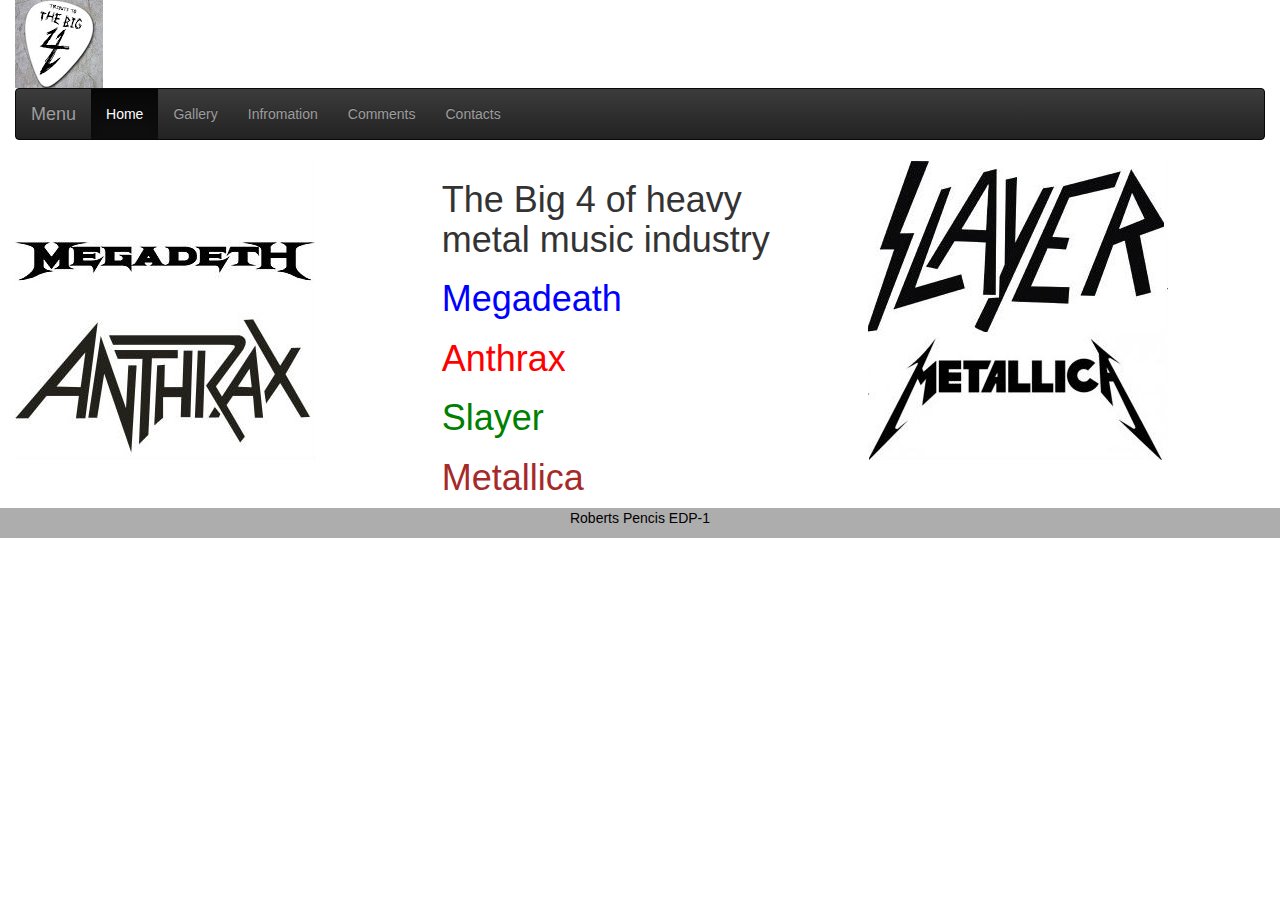
<file: index.html>
<!DOCTYPE html>
<html lang="en">
<head>
	<meta charset="UTF-8">		
	<meta name="viewport" content="width=device-width, initial-scale=1, maximum-scale=1">
	<link rel="stylesheet" href="./lib/bootstrap-3.3.6-dist/css/bootstrap.min.css">
	<link rel="stylesheet" href="./lib/bootstrap-3.3.6-dist/css/bootstrap-theme.min.css">
	<link rel="stylesheet" href="./lib/css.css">
	<link rel="icon" href="./Pictures/favicon.ico" type="image/x-icon">

	<title>The Legendary 4 of Hevy metal music </title>

</head>
<body>
	<section class = "container-fluid">
<header class = "row">
		<h1 class = "hide">Logo</h1>
		<div class = "col-md-6"  style = "background-color:#fffffff; ">
		<img src = "./Pictures/icon.jpg" />	
		</div>		
</header>
	<div class = "row">
			<div class = "col-md-12">
				<nav class="navbar navbar-inverse">
				    <div class="navbar-header">
				      <button type="button" class="navbar-toggle" data-toggle="collapse" data-target="#izvelne">
				        <span class="icon-bar"></span>
				        <span class="icon-bar"></span>
				        <span class="icon-bar"></span>                       
				      </button>
				      <a class="navbar-brand" href="#">Menu</a>
				    </div>
				    <div class="collapse navbar-collapse" id="izvelne">
				      <ul class="nav navbar-nav">
				        <li class="active"><a href="index.html">Home</a></li>
				        <li><a href="gallery.html">Gallery</a></li>
						<li><a href="info.html">Infromation</a></li>
						<li><a href="comments.html">Comments</a></li>
						<li ><a href="contacts.html">Contacts</a></li>
					  </ul>
				    </div>
				</nav>
			</div>
		</div>
		<section class = "row">
		<aside class = "col-md-4">				
				<img src = "./Pictures/MegAntLogo.jpg" />
		</aside>
		<main class="col-md-4">
			<h1>The Big 4 of heavy metal music industry</h1>
			<article>
				<h1 style="color:blue;">Megadeath</h1>			
			</article>
			<article>
				<h1 style="color:red;">Anthrax</h1>			
			</article>
			<article>
				<h1 style="color:green;">Slayer</h1>				
			</article>
			<article>
				<h1 style="color:brown;">Metallica</h1>				
			</article>
		</main>
		<aside class="col-md-4">
				<img src = "./Pictures/MetSlayLogo.jpg" />
			</aside>
		</section>
	
	<div class = "row">
	<footer class="col-md-12" style = "background-color:#ADADAD;">
		<h1  class = "hide">Autors</h1>
		<p>Roberts Pencis EDP-1</p>
	</footer>
	</div>
	</section>
<script src="./lib/jquery-2.1.4.min.js"></script>
<script src="./lib/bootstrap-3.3.6-dist/js/bootstrap.min.js"></script>	
</body>
</html>
</file>
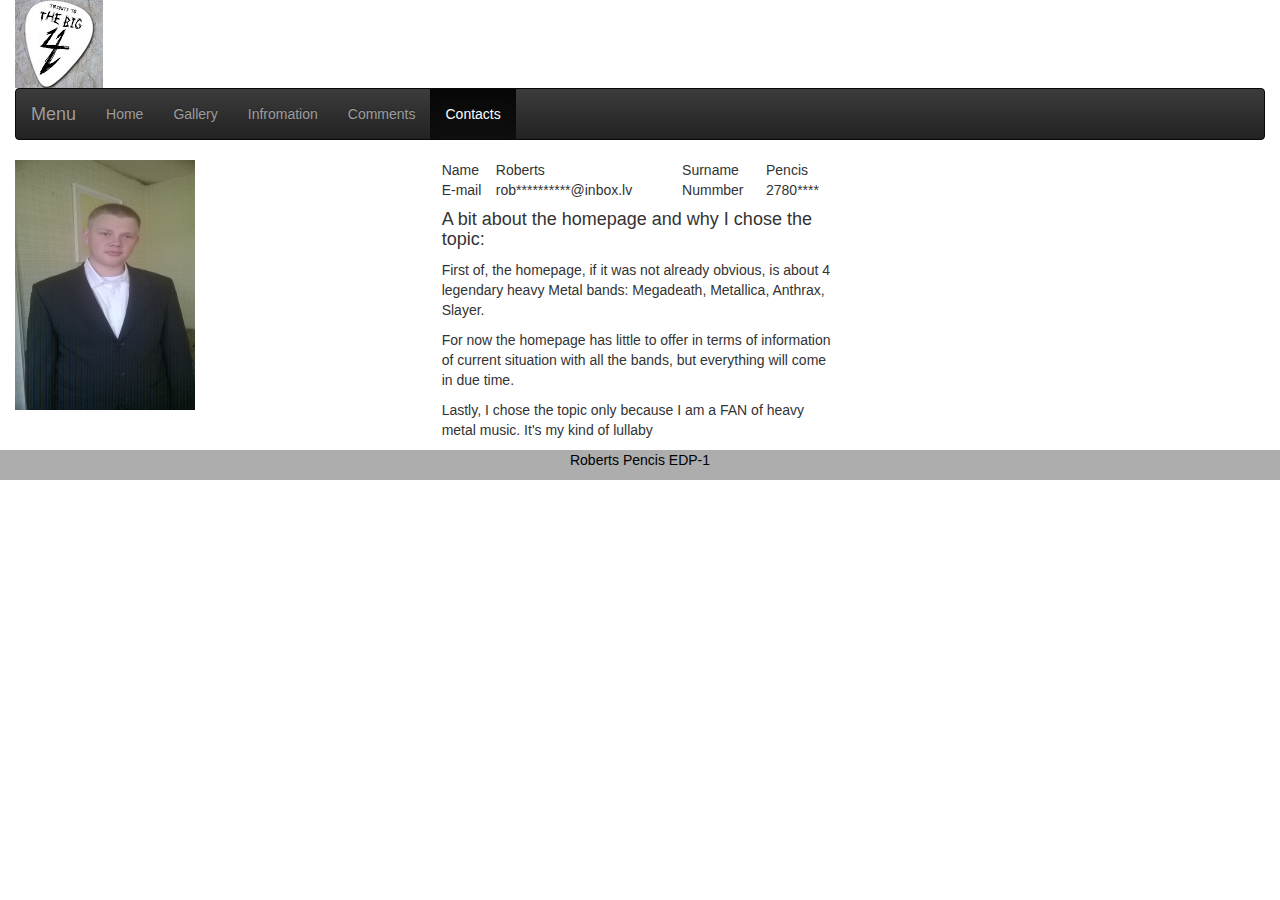
<file: contacts.html>
<!DOCTYPE html>
<html lang="en">
<head>
	<head>
	<meta charset="UTF-8">		
	<meta name="viewport" content="width=device-width, initial-scale=1, maximum-scale=1">
	<link rel="stylesheet" href="./lib/bootstrap-3.3.6-dist/css/bootstrap.min.css">
	<link rel="stylesheet" href="./lib/bootstrap-3.3.6-dist/css/bootstrap-theme.min.css">
	<link rel="stylesheet" href="./lib/css.css">
	<link rel="icon" href="./Pictures/favicon.ico" type="image/x-icon">

	<title>The Legendary 4 of Hevy metal music </title>

</head>
<body>
	<section class = "container-fluid">
	<header class = "row">
		<h1 class = "hide">Logo</h1>
		<div class = "col-md-12"  style = "background-color:#fffffff; ">
		<img src = "./Pictures/icon.jpg" />	
		</div>		
	</header><div class = "row">
			<div class = "col-md-12">
				<nav class="navbar navbar-inverse">
				    <div class="navbar-header">
				      <button type="button" class="navbar-toggle" data-toggle="collapse" data-target="#izvelne">
				        <span class="icon-bar"></span>
				        <span class="icon-bar"></span>
				        <span class="icon-bar"></span>                       
				      </button>
				      <a class="navbar-brand" href="#">Menu</a>
				    </div>
				    <div class="collapse navbar-collapse" id="izvelne">
				      <ul class="nav navbar-nav">
				        <li><a href="index.html">Home</a></li>
				        <li ><a href="gallery.html">Gallery</a></li>
						<li><a href="info.html">Infromation</a></li>
						<li><a href="comments.html">Comments</a></li>
						<li class="active"><a href="contacts.html">Contacts</a></li>
				      </ul>
				    </div>
				</nav>
			</div>
		</div>
<section class = "row">
	<aside class = "col-md-4">				
			<img src = "./Pictures/Profile.jpg" height="250" width="180" />
	</aside>		
	<main class="col-md-4">
		<table style="width:100%">
			  <tr>
			    <td>Name</td>
			    <td>Roberts</td> 
			    <td>Surname</td>
			    <td>Pencis</td>
			  </tr>
			  <tr>
			    <td>E-mail</td>
			    <td>rob**********@inbox.lv</td> 
			    <td>Nummber</td>
			    <td>2780****</td>
			  </tr>
		</table>
		<div>
		<h4>A bit about the homepage and why I chose the topic:</h4>
		<p>First of, the homepage, if it was not already obvious, is about 4 legendary heavy Metal bands: Megadeath, Metallica, Anthrax, Slayer.
		</p>
		<p>For now the homepage has little to offer in terms of information of current situation with all the bands, but everything will come in due time.</p>
		<p>Lastly, I chose the topic only because I am a FAN of heavy metal music. It's my kind of lullaby
		</p>
		</div>
	</main>
	<aside class = "col-md-4">

	</aside>
</section>	

<section class = "row">
	<footer class="col-md-12" style = "background-color:#ADADAD;">
		<h1  class = "hide">Autors</h1>
		<p>Roberts Pencis EDP-1</p>
	</footer>
		
</section>
<script src="./lib/jquery-2.1.4.min.js"></script>
<script src="./lib/bootstrap-3.3.6-dist/js/bootstrap.min.js"></script>
</body>
</html>
</file>
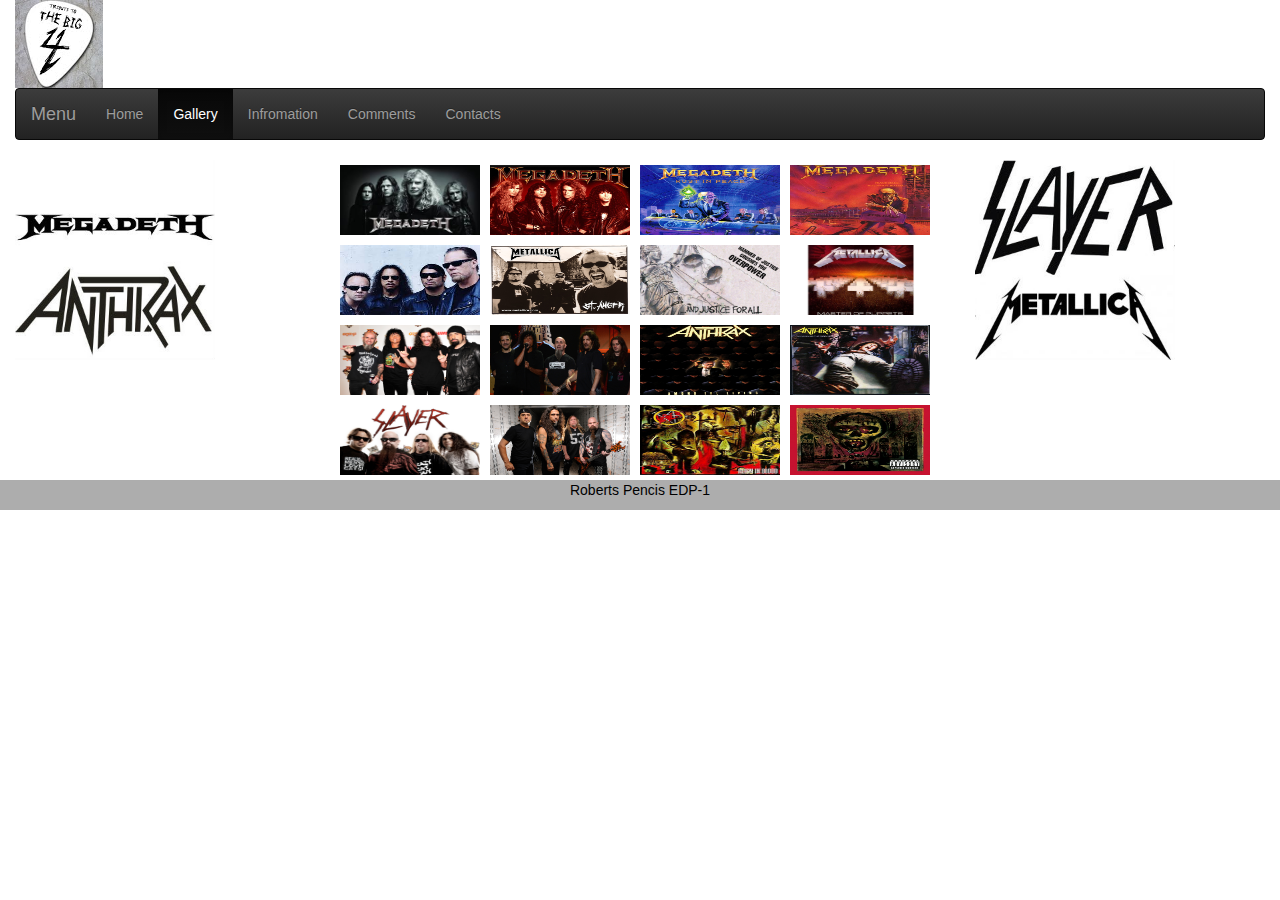
<file: gallery.html>
<!DOCTYPE html>
<html lang="en">
<head>
	<meta charset="UTF-8">
	<meta name="viewport" content="width=device-width, initial-scale=1, maximum-scale=1">	
	<link rel="stylesheet" href="./lib/bootstrap-3.3.6-dist/css/bootstrap.min.css">	
	<link rel="stylesheet" href="./lib/bootstrap-3.3.6-dist/css/bootstrap-theme.min.css">
	<link rel="stylesheet" href="./lib/css.css">	
	<link href="./LB/dist/css/lightbox.css" rel="stylesheet"/>	
	<link rel="icon" type="icon" href="./Pictures/favicon.ico"/>
	
	<title>Gallery</title>

</head>
<body>
	<section class = "container-fluid">
	<header class = "row">
		<h1 class = "hide">Logo</h1>
		<div class = "col-md-12"  style = "background-color:#fffffff; ">
		<img src = "./Pictures/icon.jpg" />	
		</div>		
	</header>
	<div class = "row main-menu">
			<div class = "col-md-12">
				<nav class="navbar navbar-inverse">
				    <div class="navbar-header">
				      <button type="button" class="navbar-toggle" data-toggle="collapse" data-target="#izvelne">
				        <span class="icon-bar"></span>
				        <span class="icon-bar"></span>
				        <span class="icon-bar"></span>                       
				      </button>
				      <a class="navbar-brand" href="#">Menu</a>
				    </div>
				    <div class="collapse navbar-collapse" id="izvelne">
				      <ul class="nav navbar-nav">
				        <li><a href="index.html">Home</a></li>
				        <li class="active"><a href="gallery.html">Gallery</a></li>
						<li><a href="info.html">Infromation</a></li>
						<li><a href="comments.html">Comments</a></li>
						<li ><a href="contacts.html">Contacts</a></li>
				      </ul>
				    </div>
				</nav>
			</div>
		</div>
<section class = "row ">
			<aside class = "col-md-3">				
				<img src = "./Pictures/MegAntLogo.jpg" width="200" height ="200"/>
			</aside>
			<main class ="col-md-6">
			<div class = "Gallery">
				<h1 class = "hide">MegaDeath</h1>
					<table >
					  <tr>
					    <td><a href="./Pictures/01.jpg" rel="lightbox[html]" title="MegaDeath"><img src = "./Pictures/01.jpg"/></a></td>
					    <td><a href="./Pictures/010.jpg" rel="lightbox[html]" title="MegaDeath"><img src = "./Pictures/010.jpg"/></a></td> 
					    <td><a href="./Pictures/011.jpg" rel="lightbox[html]" title="MegaDeath"><img src = "./Pictures/011.jpg"/></a></td>
					    <td><a href="./Pictures/012.jpg" rel="lightbox[html]" title="MegaDeath"><img src = "./Pictures/012.jpg"/></a></td>
					  </tr>
					  <tr>
					    <td><a href="./Pictures/02.jpg" rel="lightbox[html]" title="Metallica"><img src = "./Pictures/02.jpg"/></a></td>
					    <td><a href="./Pictures/020.jpg" rel="lightbox[html]" title="Metallica"><img src = "./Pictures/020.jpg"/></a></td> 
					    <td><a href="./Pictures/021.jpg" rel="lightbox[html]" title="Metallica"><img src = "./Pictures/021.jpg"/></a></td>
					    <td><a href="./Pictures/022.jpg" rel="lightbox[html]" title="Metallica"><img src = "./Pictures/022.jpg"/></a></td>
					  </tr>
					  <tr>
					    <td><a href="./Pictures/03.jpg" rel="lightbox[html]" title="Anthrax"><img src = "./Pictures/03.jpg"/></a></td>
					    <td><a href="./Pictures/030.jpg" rel="lightbox[html]" title="Anthrax"><img src = "./Pictures/030.jpg"/></a></td> 
					    <td><a href="./Pictures/031.jpg" rel="lightbox[html]" title="Anthrax"><img src = "./Pictures/031.jpg"/></a></td>
					    <td><a href="./Pictures/032.jpg" rel="lightbox[html]" title="Anthrax"><img src = "./Pictures/032.jpg"/></a></td>
					  </tr>
					  <tr>
					    <td><a href="./Pictures/04.jpg" rel="lightbox[html]" title="Slayer"><img src = "./Pictures/04.jpg"/></a></td>
					    <td><a href="./Pictures/040.jpg" rel="lightbox[html]" title="Slayer"><img src = "./Pictures/040.jpg"/></a></td> 
					    <td><a href="./Pictures/041.jpg" rel="lightbox[html]" title="Slayer"><img src = "./Pictures/041.jpg"/></a></td>
					    <td><a href="./Pictures/042.jpg" rel="lightbox[html]" title="Slayer"><img src = "./Pictures/042.jpg"/></a></td>
					  </tr>
					</table>			
			</div>	
			</main>
			<aside class = "col-md-3">				
				<img src = "./Pictures/MetSlayLogo.jpg" width="200" height ="200" />
			</aside>			
	<div class = "row">
	<footer class="col-md-12" style = "background-color:#ADADAD;">
		<h1  class = "hide">Autors</h1>
		<p>Roberts Pencis EDP-1</p>
	</footer>
	
</section>
<script src="./lib/jquery-2.1.4.min.js"></script>
<script src="./lib/bootstrap-3.3.6-dist/js/bootstrap.min.js"></script>
<script src="./LB/dist/js/lightbox.js"></script>
</body>
</html>
</file>
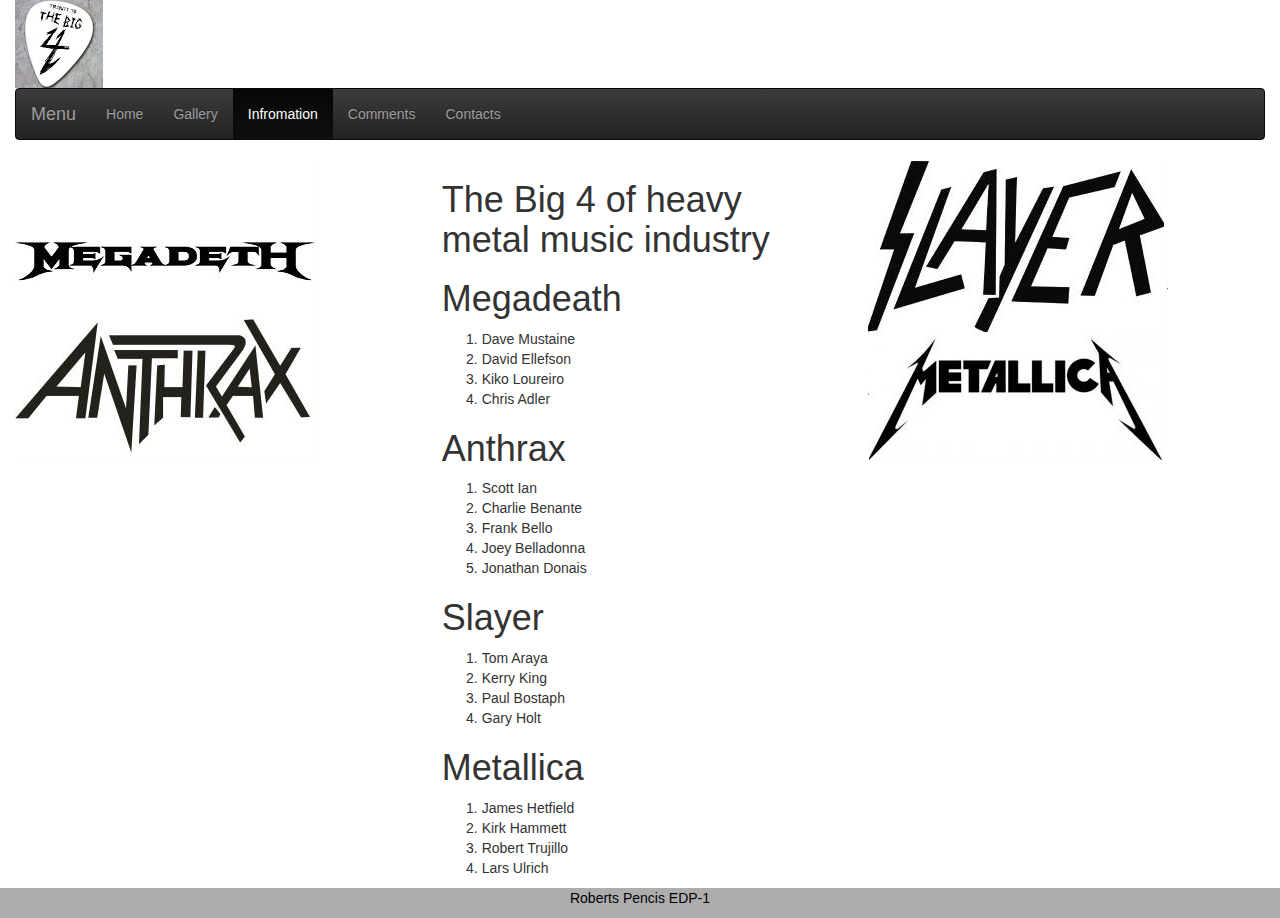
<file: info.html>
<!DOCTYPE html>
<html lang="en">
<head>
	<meta charset="UTF-8">	
	<meta name="viewport" content="width=device-width, initial-scale=1, maximum-scale=1">	
	<link rel="stylesheet" href="./lib/bootstrap-3.3.6-dist/css/bootstrap.min.css">	
	<link rel="stylesheet" href="./lib/bootstrap-3.3.6-dist/css/bootstrap-theme.min.css">
	<link rel="stylesheet" href="./lib/css.css">	
	<link rel="icon" href="./Pictures/favicon.ico" type="image/x-icon">
	<title>The Big 4 of Hevy metal music </title>
</head>
<body>
	<section class = "container-fluid">
	<header class = "row">
		<h1 class = "hide">Logo</h1>
		<div class = "col-md-12"  style = "background-color:#fffffff; ">
		<img src = "./Pictures/icon.jpg" />	
		</div>		
	</header><div class = "row">
			<div class = "col-md-12">
				<nav class="navbar navbar-inverse">
				    <div class="navbar-header">
				      <button type="button" class="navbar-toggle" data-toggle="collapse" data-target="#izvelne">
				        <span class="icon-bar"></span>
				        <span class="icon-bar"></span>
				        <span class="icon-bar"></span>                       
				      </button>
				      <a class="navbar-brand" href="#">Menu</a>
				    </div>
				    <div class="collapse navbar-collapse" id="izvelne">
				      <ul class="nav navbar-nav">
				        <li><a href="index.html">Home</a></li>
				        <li><a href="gallery.html">Gallery</a></li>
						<li class="active"><a href="info.html">Infromation</a></li>
						<li><a href="comments.html">Comments</a></li>
						<li ><a href="contacts.html">Contacts</a></li>
				      </ul>
				    </div>
				</nav>
			</div>
		</div>
		<section class = "row">
			<aside class = "col-md-4">				
				<img src = "./Pictures/MegAntLogo.jpg" />
			</aside>
		<main class="col-md-4">
			<h1>The Big 4 of heavy metal music industry</h1>
				<article>
				<h1>Megadeath</h1>
			<ol type="1">
  				<li>Dave Mustaine</li>
  				<li>David Ellefson</li>
  				<li>Kiko Loureiro</li>
  				<li>Chris Adler</li>
			</ol>
			</article>
				<article>
				<h1>Anthrax</h1>
			<ol type="1">
				<li>Scott Ian</li>
				<li>Charlie Benante</li>
				<li>Frank Bello</li>
				<li>Joey Belladonna</li>
				<li>Jonathan Donais</li>
			</ol>
			</article>
				<article>
				<h1>Slayer</h1>
				<ol type="1">
				<li>Tom Araya</li>
				<li>Kerry King</li>
				<li>Paul Bostaph</li>
				<li>Gary Holt</li>
				</ol>
			</article>
			<article>
				<h1>Metallica</h1>
				<ol type="1">
				<li>James Hetfield</li>
				<li>Kirk Hammett</li>
				<li>Robert Trujillo</li>
				<li>Lars Ulrich</li>
				</ol>
			</article>
			</main>
			<aside class="col-md-4">
				<img src = "./Pictures/MetSlayLogo.jpg" />
			</aside>
		</section>
	
	<div class = "row">
	<footer class="col-md-12" style = "background-color:#ADADAD;">
		<h1  class = "hide">Autors</h1>
		<p>Roberts Pencis EDP-1</p>
	</footer>
	</div>	
</section>
<script src="./lib/jquery-2.1.4.min.js"></script>
<script src="./lib/bootstrap-3.3.6-dist/js/bootstrap.min.js"></script>
</body>
</html>
</file>
<file: lib/css.css>
article, aside, figure, footer, header, hgroup,
menu, nav, section { display: block; }

.user {
    border-radius: 25px;
    border: 2px solid #000;
    padding: 20px; 
    width: auto ;
    height: auto; 
}
.Gallery {
	list-style: none

}


.Gallery img{
	width: 150px;
	height: 80px;
	display: block;
	padding: 5px;
}

.Gallery img:hover{
	border: 1px solid #000;
}
footer{
	height: 30px;
    position: fixed;    
    bottom: 0px;
    background-color: #ADADAD;
    color: #000;
    text-align: center;
}
.radio {
	left: 20px;

}
.checkbox {
	left: 20px;

}
</file>
